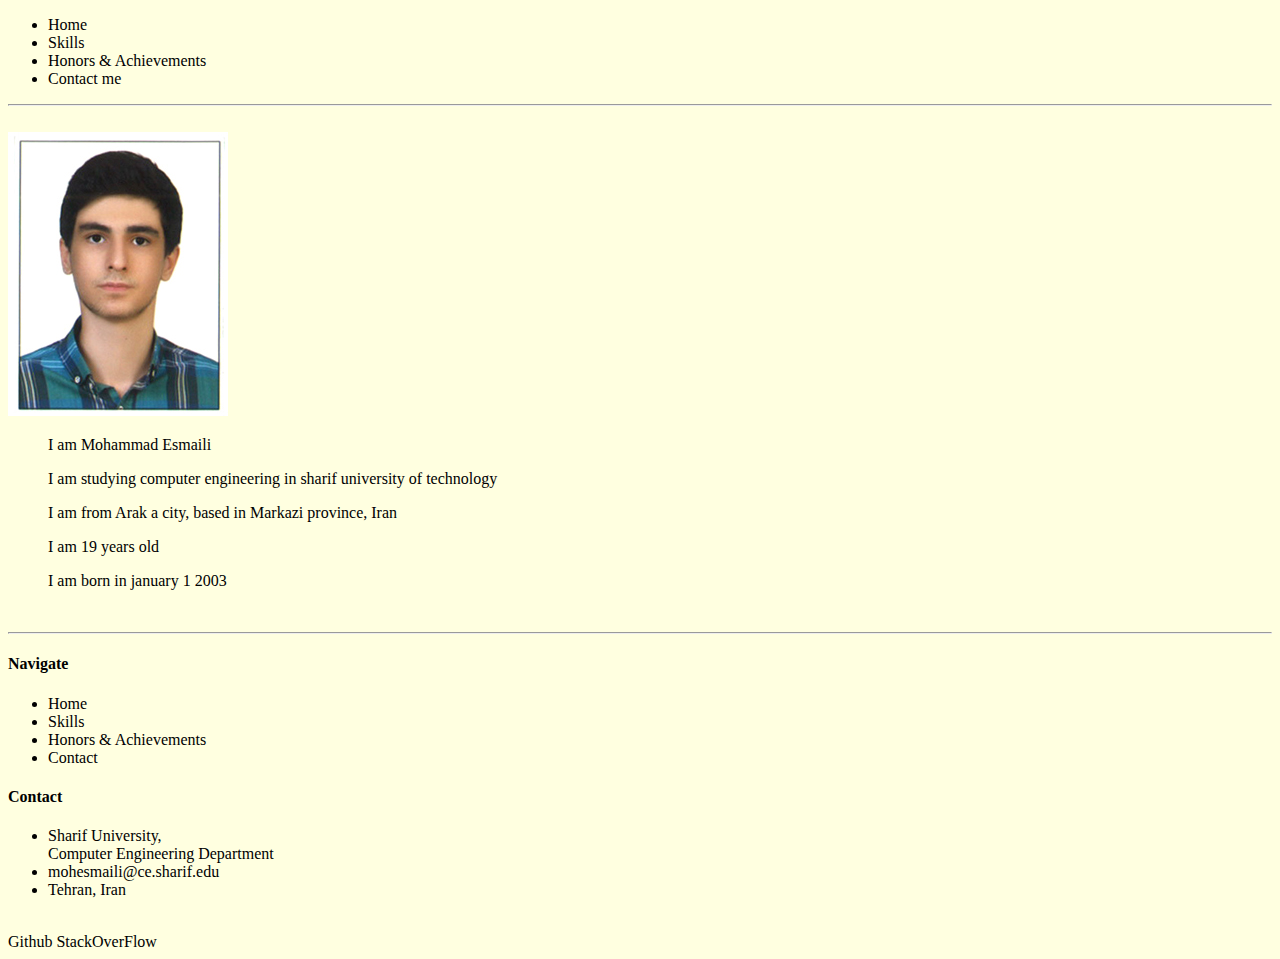
<file: index.html>
<!DOCTYPE html>
<html lang="en">
<head>
    <link rel="stylesheet" href="./style.css">
    <meta charset="UTF-8">
    <meta http-equiv="X-UA-Compatible" content="IE=edge">
    <meta name="viewport" content="width=device-width, initial-scale=1.0">
    <title>Mohammad Esmaili</title>

    
</head>


    <body>
        <dev>
        <ul>
            <li><a href="./index.html">Home</a></li>
            <li><a href="./skills.html">Skills</a></li>
            <li><a href="./honors.html">Honors & Achievements</a></li>
            <li><a href="./contact.html">Contact me</a></li>
        </ul>

        </dev>
        <hr>
        <br>
        
                <img id="personally-pic" src="me.jpg"
                    alt="Mohammad">
                </div>
                <ul>I am Mohammad Esmaili</ul>
                <ul>I am studying computer engineering in sharif university of technology</ul>
                <ul>I am from Arak a city, based in Markazi province, Iran</ul>
                <ul>I am 19 years old</ul>
                <ul>I am born in january 1 2003</ul>
            </div>
            <br>
            <hr>





        <!-- footer -->

                
            <div>

                    <h4> Navigate</h4>
                    <ul>
                        <li><a href="./index.html">Home</a></li>
                        <li><a href="./skills.html">Skills</a></li>
                        <li><a href="./honors.html">Honors & Achievements</a></li>
                        <li><a href="./contact.html">Contact</a></li>
                    </ul>

                    <h4> Contact</h4>
                    <ul>
                        <li>Sharif University, <br> Computer Engineering Department</li>


                        <li> mohesmaili@ce.sharif.edu</li>


                        <li> Tehran, Iran </li>
                    </ul>
                </div>
            <br>
                    <a href="https://github.com/Mohammad-Esmaili4/FlowerAndPot.git" target="_blank">Github</a>
                    <a href="https://stackoverflow.com/users/17505198/mohammad-esmaili" target="_blank">StackOverFlow</a>
                    

        






    </body>
</html>
</file>
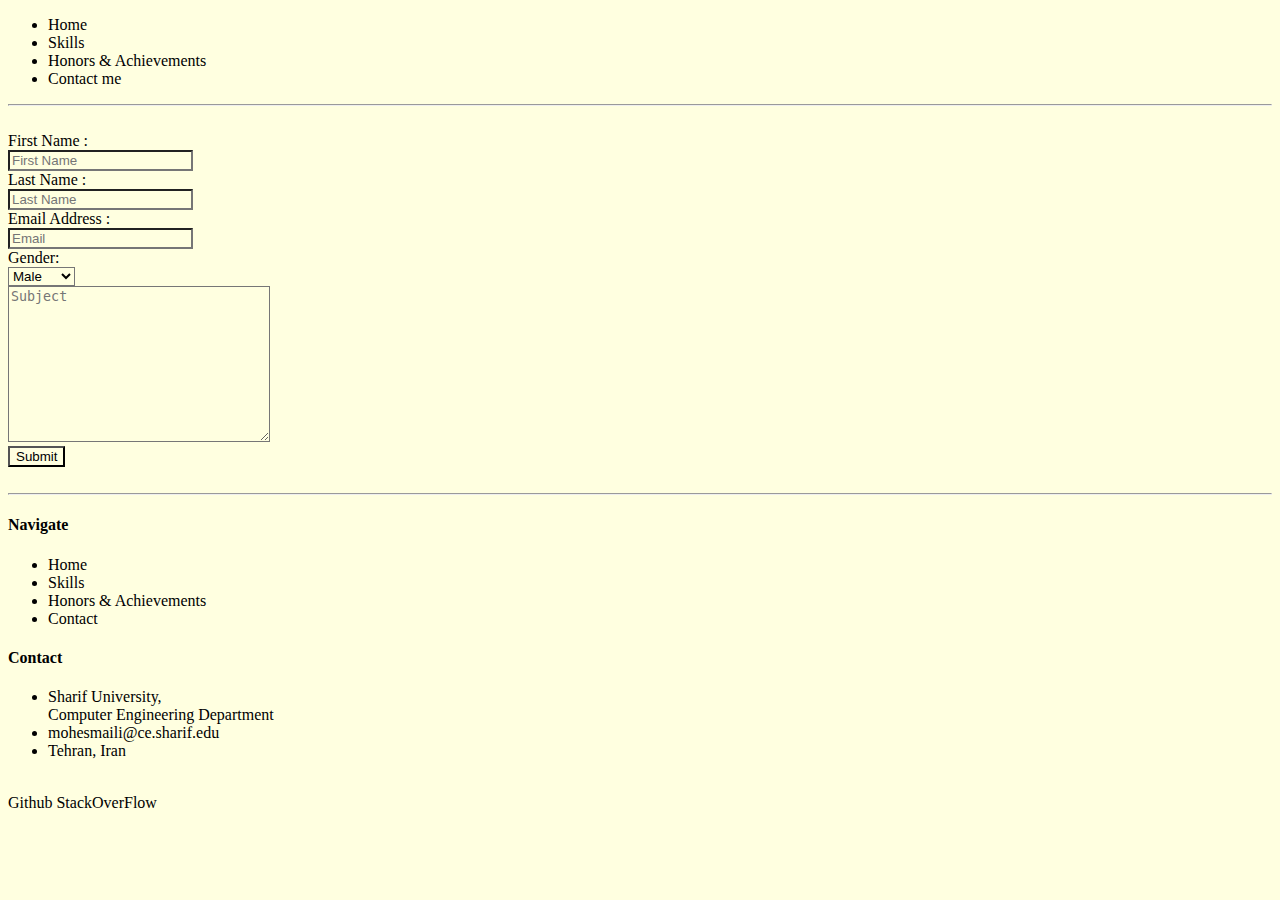
<file: contact.html>
<!DOCTYPE html>
<html lang="en" class="contact">
<head>
    <link rel="stylesheet" href="./style.css">
    <meta charset="UTF-8">
    <meta http-equiv="X-UA-Compatible" content="IE=edge">
    <meta name="viewport" content="width=device-width, initial-scale=1.0">
    <title>Mohammad Esmaili</title>
</head>


    <body>
        <ul>
            <li><a href="./index.html">Home</a></li>
            <li><a href="./skills.html">Skills</a></li>
            <li><a href="./honors.html">Honors & Achievements</a></li>
            <li><a href="./contact.html">Contact me</a></li>
        </ul>
        <hr>
        <br>




        <div >
            <form onsubmit="return alertalert(this)">
            
                <label for="fn">First Name : </label>
                <input id="fn" type="text" placeholder="First Name"><br>
                <label for="ln">Last Name : </label>
                <input id="ln" type="text" placeholder="Last Name"><br>
                <label for="ea">Email Address : </label>
                <input id="ea" type="text" placeholder="Email"><br>
                <label>Gender: </label>
                <select>
                    <option>Male</option>
                    <option>Female</option>
                </select>
                <br>
                <textarea name="Enter Text:" id="" cols="30" rows="10" placeholder="Subject"></textarea>
                

                <br>
                <input type="submit">

            </form>
        </div>
        <script>
            function alertalert() {
                 s = "Thank you for contacting me!";
                 alert(s);
                 return false;
             }
         </script>
        <br>
            <hr>



        <!-- footer -->

                
        <div>

            <h4> Navigate</h4>
            <ul>
                <li><a href="./index.html">Home</a></li>
                <li><a href="./skills.html">Skills</a></li>
                <li><a href="./honors.html">Honors & Achievements</a></li>
                <li><a href="./contact.html">Contact</a></li>
            </ul>

            <h4> Contact</h4>
            <ul>
                <li>Sharif University, <br> Computer Engineering Department</li>


                <li> mohesmaili@ce.sharif.edu</li>


                <li> Tehran, Iran </li>
            </ul>
        
    <br>
            <a href="https://github.com/Mohammad-Esmaili4/FlowerAndPot.git" target="_blank">Github</a>
            <a href="https://stackoverflow.com/users/17505198/mohammad-esmaili" target="_blank">StackOverFlow</a>

        </div>


    </body>
</html>
</file>
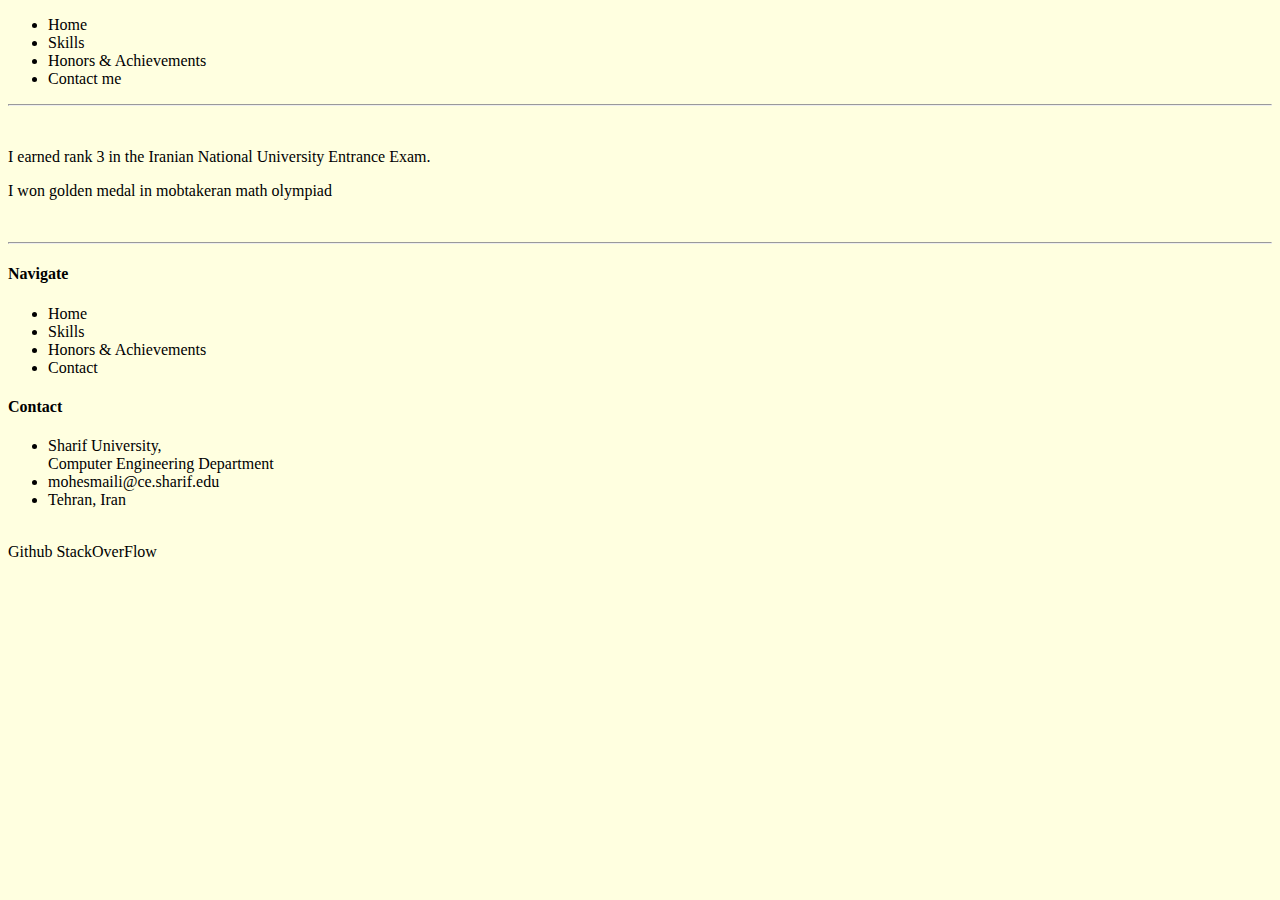
<file: honors.html>
<!DOCTYPE html>
<html lang="en">
<head>
    <link rel="stylesheet" href="./style.css">
    <meta charset="UTF-8">
    <meta http-equiv="X-UA-Compatible" content="IE=edge">
    <meta name="viewport" content="width=device-width, initial-scale=1.0">
    <title>Mohammad Esmaili</title>
</head>


    <body>
        <ul>
            <li><a href="./index.html">Home</a></li>
            <li><a href="./skills.html">Skills</a></li>
            <li><a href="./honors.html">Honors & Achievements</a></li>
            <li><a href="./contact.html">Contact me</a></li>
        </ul>
        <hr>
        <br>

        <p>I earned rank 3 in the Iranian National University Entrance Exam.</p>
        <p>I won golden medal in mobtakeran math olympiad</p>

        <br>
            <hr>





        <!-- footer -->

                
        <div>

            <h4> Navigate</h4>
            <ul>
                <li><a href="./index.html">Home</a></li>
                <li><a href="./skills.html">Skills</a></li>
                <li><a href="./honors.html">Honors & Achievements</a></li>
                <li><a href="./contact.html">Contact</a></li>
            </ul>

            <h4> Contact</h4>
            <ul>
                <li>Sharif University, <br> Computer Engineering Department</li>


                <li> mohesmaili@ce.sharif.edu</li>


                <li> Tehran, Iran </li>
            </ul>
        </div>
    <br>
            <a href="https://github.com/Mohammad-Esmaili4/FlowerAndPot.git" target="_blank">Github</a>
            <a href="https://stackoverflow.com/users/17505198/mohammad-esmaili" target="_blank">StackOverFlow</a>




    </body>
</html>
</file>
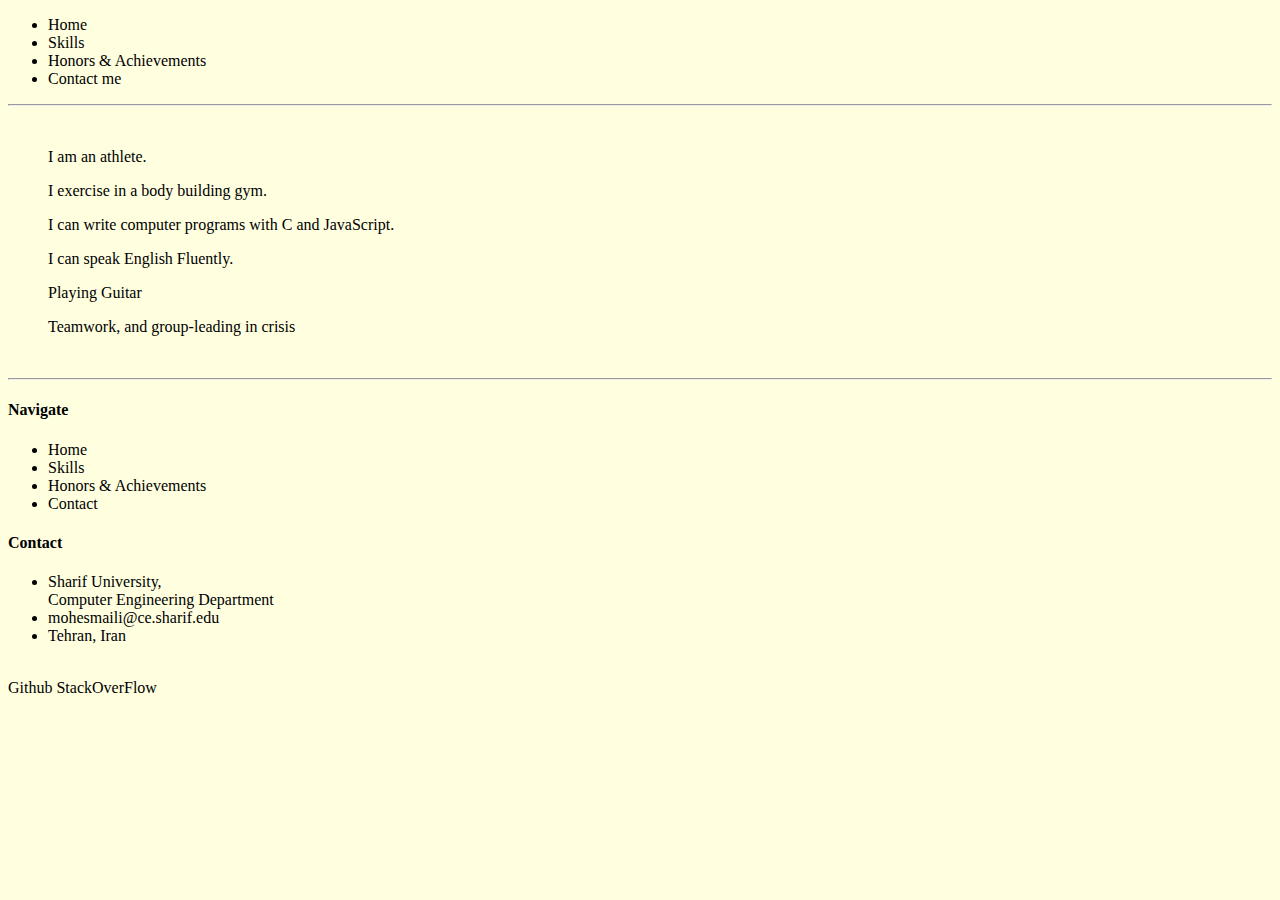
<file: skills.html>
<!DOCTYPE html>
<html lang="en">
<head>
    <link rel="stylesheet" href="./style.css">
    <meta charset="UTF-8">
    <meta http-equiv="X-UA-Compatible" content="IE=edge">
    <meta name="viewport" content="width=device-width, initial-scale=1.0">
    <title>Mohammad Esmaili</title>
</head>


    <body>
        <ul>
            <li><a href="./index.html">Home</a></li>
            <li><a href="./skills.html">Skills</a></li>
            <li><a href="./honors.html">Honors & Achievements</a></li>
            <li><a href="./contact.html">Contact me</a></li>
        </ul>
        <hr>
        <br>

        <p>
            <ul>I am an athlete.</ul>
            <ul>I exercise in a body building gym.</ul>
            <ul>I can write computer programs with C and JavaScript.</ul>   
            <ul>I can speak English Fluently.</ul>
            <ul>Playing Guitar</ul>
            <ul>Teamwork, and group-leading in crisis</ul>
       </p>

       <br>
            <hr>


       <!-- footer -->

                
       <div>

        <h4> Navigate</h4>
        <ul>
            <li><a href="./index.html">Home</a></li>
            <li><a href="./skills.html">Skills</a></li>
            <li><a href="./honors.html">Honors & Achievements</a></li>
            <li><a href="./contact.html">Contact</a></li>
        </ul>

        <h4> Contact</h4>
        <ul>
            <li>Sharif University, <br> Computer Engineering Department</li>


            <li> mohesmaili@ce.sharif.edu</li>


            <li> Tehran, Iran </li>
        </ul>
    </div>
<br>
        <a href="https://github.com/Mohammad-Esmaili4/FlowerAndPot.git" target="_blank">Github</a>
        <a href="https://stackoverflow.com/users/17505198/mohammad-esmaili" target="_blank">StackOverFlow</a>



    </body>
</html>
</file>
<file: style.css>
*{
    background-color: lightyellow;
    text-decoration: none;
    color: black;
}

.contact label{
    display:block;
}
</file>
